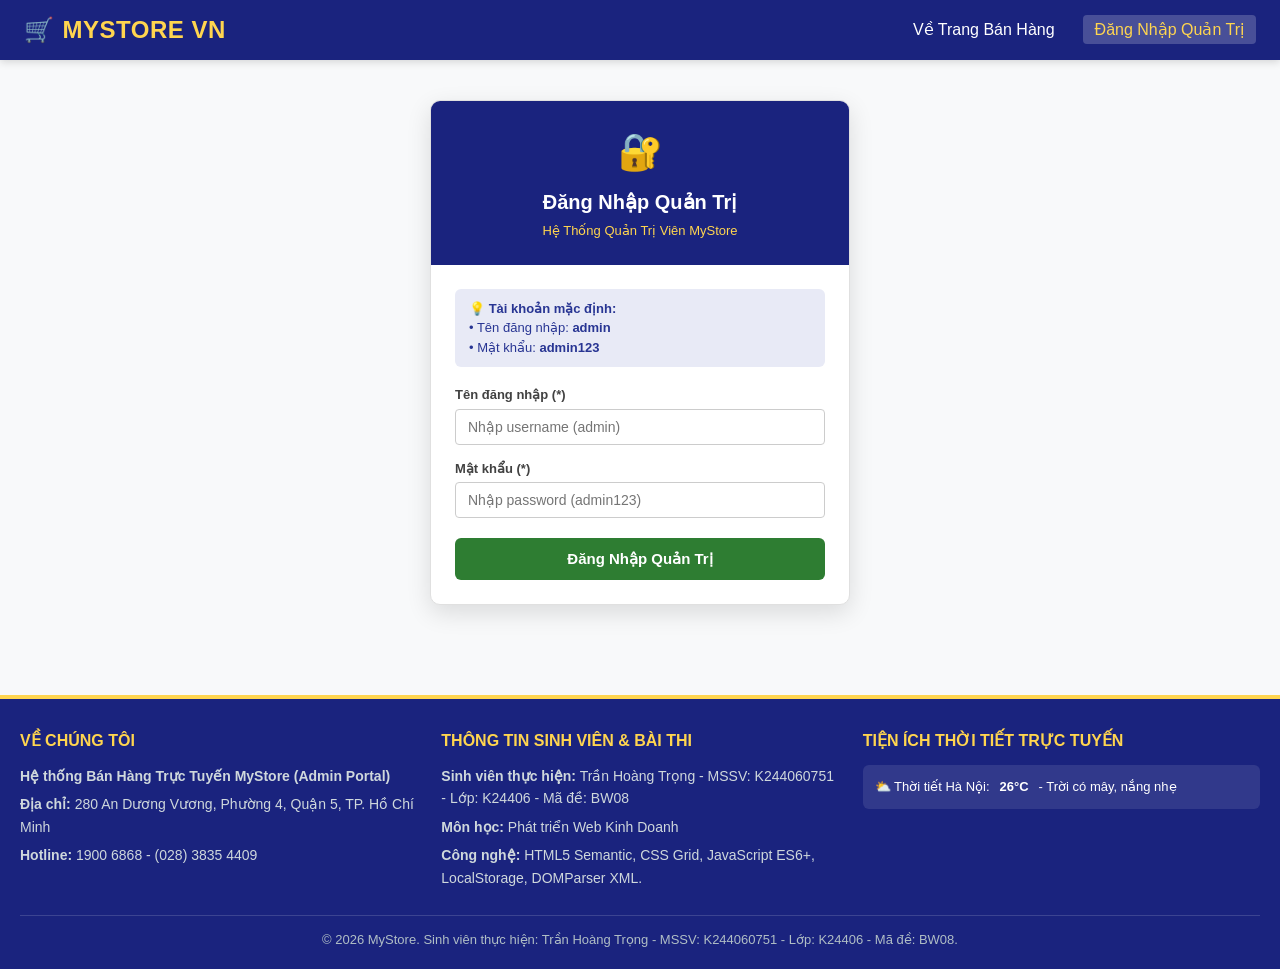
<file: K244060751_TranHoangTrong_261BIE503002/admin.html>
<!DOCTYPE html>
<html lang="vi">
<head>
    <meta charset="UTF-8">
    <meta name="viewport" content="width=device-width, initial-scale=1.0">
    <title>Hệ Thống Quản Trị Đơn Hàng & Khách Hàng - K244060751 Trần Hoàng Trọng - K24406</title>
    <link rel="stylesheet" href="css/style.css">
</head>
<body>

    <!-- HEADER & NAVBAR ADMIN -->
    <header>
        <div class="header-top">
            <a href="admin.html" class="brand-logo">
                <span>⚙️</span> MYSTORE ADMIN PANEL
            </a>
            <nav>
                <ul class="nav-menu">
                    <li><a href="index.html">Về Trang Bán Hàng</a></li>
                    <li><a href="#ordersSection" class="active">Quản Lý Đơn Hàng</a></li>
                    <li><a href="#customersSection">Danh Sách Khách Hàng</a></li>
                    <li><button id="btnAdminLogout" class="btn-logout">Đăng xuất</button></li>
                </ul>
            </nav>
        </div>
    </header>

    <div style="max-width: 1280px; margin: 24px auto; padding: 0 16px;">

        <!-- CÂU 8: DASHBOARD THỐNG KÊ (3 Ô CHỈ SỐ QUAN TRỌNG) -->
        <section class="stats-grid">
            <div class="stat-card">
                <div class="stat-icon">📦</div>
                <div class="stat-info">
                    <div class="stat-label">Tổng số đơn hàng</div>
                    <div class="stat-value" id="statTotalOrders">0</div>
                </div>
            </div>
            <div class="stat-card">
                <div class="stat-icon">💰</div>
                <div class="stat-info">
                    <div class="stat-label">Tổng doanh thu bán hàng</div>
                    <div class="stat-value" id="statTotalRevenue">$0.00</div>
                </div>
            </div>
            <div class="stat-card">
                <div class="stat-icon">🛍️</div>
                <div class="stat-info">
                    <div class="stat-label">Tổng sản phẩm đã bán</div>
                    <div class="stat-value" id="statTotalProductsSold">0</div>
                </div>
            </div>
        </section>

        <!-- BẢNG DANH SÁCH ĐƠN HÀNG (LOCALSTORAGE & CARTS.XML) -->
        <section id="ordersSection" class="admin-table-wrap">
            <div style="display:flex; justify-content:space-between; align-items:center; margin-bottom: 16px;">
                <h2 style="color:#1a237e; font-size: 20px;">📦 Quản Lý Danh Sách Đơn Hàng</h2>
                <span id="orderCount" style="font-size: 14px; color:#666;">Đang tải...</span>
            </div>
            <table class="admin-table">
                <thead>
                    <tr>
                        <th>Mã Đơn Hàng</th>
                        <th>Ngày Đặt</th>
                        <th>Khách Hàng</th>
                        <th>Thông Tin Liên Hệ</th>
                        <th>Số Mặt Hàng</th>
                        <th>Tổng Giá Trị</th>
                        <th>Hành Động</th>
                    </tr>
                </thead>
                <tbody id="tbodyOrders">
                    <tr><td colspan="7" style="text-align:center; padding: 20px;">Đang tải dữ liệu đơn hàng...</td></tr>
                </tbody>
            </table>
        </section>

        <!-- BẢNG DANH SÁCH KHÁCH HÀNG (CUSTOMERS.JSON) -->
        <section id="customersSection" class="admin-table-wrap" style="margin-top: 30px;">
            <div style="margin-bottom: 16px;">
                <h2 style="color:#1a237e; font-size: 20px;">👥 Quản Lý Khách Hàng & Phân Quyền</h2>
                <small style="color:#666;">Dữ liệu đọc trực tiếp từ customers.json</small>
            </div>
            <table class="admin-table">
                <thead>
                    <tr>
                        <th>Mã KH</th>
                        <th>Họ và Tên</th>
                        <th>Email</th>
                        <th>Số Điện Thoại</th>
                        <th>Địa Chỉ</th>
                        <th>Vai Trò (Role)</th>
                        <th>Ngày Tạo</th>
                    </tr>
                </thead>
                <tbody id="tbodyCustomers">
                    <tr><td colspan="7" style="text-align:center; padding: 20px;">Đang tải dữ liệu khách hàng...</td></tr>
                </tbody>
            </table>
        </section>

    </div>

    <!-- MODAL CHI TIẾT ĐƠN HÀNG (HÓA ĐƠN) -->
    <div class="modal-overlay" id="orderDetailModal">
        <div class="modal-content" style="max-width: 700px;">
            <div class="modal-header">
                <span class="modal-title" id="orderDetailTitle">Chi Tiết Hóa Đơn</span>
                <button class="btn-close-modal" aria-label="Đóng">&times;</button>
            </div>
            <div class="modal-body" id="orderDetailBody">
                <!-- Nội dung hóa đơn -->
            </div>
        </div>
    </div>

    <!-- FOOTER Ở TẤT CẢ CÁC TRANG (CHÍNH XÁC THEO YÊU CẦU ĐỀ BÀI) -->
    <footer>
        <div class="footer-content">
            <div class="footer-col">
                <h4>VỀ CHÚNG TÔI</h4>
                <p><b>Hệ thống Bán Hàng Trực Tuyến MyStore (Admin Portal)</b></p>
                <p><b>Địa chỉ:</b> 280 An Dương Vương, Phường 4, Quận 5, TP. Hồ Chí Minh</p>
                <p><b>Hotline:</b> 1900 6868 - (028) 3835 4409</p>
            </div>
            <div class="footer-col">
                <h4>THÔNG TIN SINH VIÊN & BÀI THI</h4>
                <p><b>Sinh viên thực hiện:</b> Trần Hoàng Trọng - MSSV: K244060751 - Lớp: K24406 - Mã đề: BW08</p>
                <p><b>Môn học:</b> Phát triển Web Kinh Doanh</p>
            </div>
            <div class="footer-col">
                <h4>TIỆN ÍCH THỜI TIẾT TRỰC TUYẾN</h4>
                <div class="weather-widget" id="weatherWidgetAdmin">
                    Đang nạp dữ liệu thời tiết Hà Nội...
                </div>
            </div>
        </div>
        <div class="footer-bottom">
            Sinh viên thực hiện: Trần Hoàng Trọng - MSSV: K244060751 - Lớp: K24406 - Mã đề: BW08
        </div>
    </footer>

    <!-- SCRIPT ADMIN -->
    <script src="js/admin.js"></script>
</body>
</html>
</file>
<file: K244060751_TranHoangTrong_261BIE503002/css/style.css>
/* Reset cơ bản */
* {
    box-sizing: border-box;
    margin: 0;
    padding: 0;
}

body {
    position: relative;
    min-height: 100vh;
    font-family: -apple-system, BlinkMacSystemFont, "Segoe UI", Roboto, Helvetica, Arial, sans-serif;
    color: #333333;
    background-color: #f8f9fa;
    line-height: 1.5;
}

/* HEADER & NAVBAR */
header {
    background-color: #1a237e;
    color: #ffffff;
    box-shadow: 0 2px 8px rgba(0, 0, 0, 0.15);
    position: sticky;
    top: 0;
    z-index: 990;
}

.header-top {
    display: flex;
    justify-content: space-between;
    align-items: center;
    padding: 12px 24px;
    max-width: 1280px;
    margin: 0 auto;
}

.brand-logo {
    font-size: 24px;
    font-weight: 700;
    letter-spacing: 0.5px;
    color: #ffd54f;
    text-decoration: none;
    display: flex;
    align-items: center;
    gap: 8px;
}

.nav-menu {
    display: flex;
    list-style: none;
    gap: 16px;
    align-items: center;
}

.nav-menu a {
    color: #ffffff;
    text-decoration: none;
    font-weight: 500;
    padding: 6px 12px;
    border-radius: 4px;
    transition: background-color 0.2s;
}

.nav-menu a:hover,
.nav-menu a.active {
    background-color: rgba(255, 255, 255, 0.2);
    color: #ffd54f;
}

.btn-logout {
    background-color: #e53935;
    color: #ffffff;
    border: none;
    padding: 6px 14px;
    border-radius: 4px;
    font-size: 13px;
    font-weight: 600;
    cursor: pointer;
    transition: background-color 0.2s;
}

.btn-logout:hover {
    background-color: #b71c1c;
}

/* SEARCH FORM Ở TRÊN CÙNG */
.search-section {
    background-color: #283593;
    padding: 16px 24px;
    box-shadow: inset 0 2px 4px rgba(0, 0, 0, 0.1);
}

.search-form {
    max-width: 760px;
    margin: 0 auto;
    display: flex;
    gap: 10px;
}

.search-input {
    flex: 1;
    padding: 10px 16px;
    font-size: 15px;
    border: 2px solid #5c6bc0;
    border-radius: 6px;
    outline: none;
    background: #ffffff;
    transition: border-color 0.2s;
}

.search-input:focus {
    border-color: #ffd54f;
}

.btn-search {
    background-color: #ffd54f;
    color: #1a237e;
    font-weight: 700;
    border: none;
    padding: 10px 24px;
    border-radius: 6px;
    cursor: pointer;
    font-size: 15px;
    transition: background-color 0.2s, transform 0.1s;
}

.btn-search:hover {
    background-color: #ffca28;
}

.btn-search:active {
    transform: scale(0.98);
}

/* MAIN LAYOUT: ASIDE + SECTION */
.container {
    max-width: 1280px;
    margin: 24px auto;
    padding: 0 16px;
    display: flex;
    gap: 24px;
}

aside {
    width: 260px;
    background: #ffffff;
    padding: 20px;
    border-radius: 8px;
    box-shadow: 0 1px 4px rgba(0, 0, 0, 0.08);
    height: fit-content;
    border: 1px solid #e0e0e0;
}

aside h3 {
    font-size: 17px;
    color: #1a237e;
    margin-bottom: 12px;
    padding-bottom: 8px;
    border-bottom: 2px solid #ffd54f;
}

.category-select {
    width: 100%;
    padding: 10px;
    font-size: 14px;
    border: 1px solid #cccccc;
    border-radius: 6px;
    background-color: #ffffff;
    outline: none;
    cursor: pointer;
}

/* ADVANCED SEARCH FORM CSS */
.advanced-search-form .filter-group {
    margin-bottom: 14px;
}

.advanced-search-form label {
    display: block;
    font-size: 13px;
    font-weight: 600;
    margin-bottom: 5px;
    color: #333333;
}

.advanced-search-form input[type="number"] {
    width: 100%;
    padding: 8px 10px;
    border: 1px solid #cccccc;
    border-radius: 6px;
    font-size: 14px;
    outline: none;
}

.advanced-search-form input[type="number"]:focus {
    border-color: #1a237e;
}

.aside-stats {
    background: #f1f3f9;
    padding: 14px;
    border-radius: 6px;
    font-size: 13px;
    color: #555555;
    line-height: 1.6;
}

/* PRODUCT SECTION & CSS GRID */
.products-section {
    flex: 1;
}

.section-header {
    display: flex;
    justify-content: space-between;
    align-items: center;
    margin-bottom: 20px;
    padding-bottom: 10px;
    border-bottom: 1px solid #e0e0e0;
}

.section-title {
    font-size: 22px;
    color: #1a237e;
}

.product-count {
    font-size: 14px;
    color: #666666;
}

/* CSS GRID RESPONSIVE CHO SẢN PHẨM */
.products-grid {
    display: grid;
    grid-template-columns: repeat(4, 1fr);
    /* Desktop: 4 cột */
    gap: 20px;
}

/* RESPONSIVE BREAKPOINTS */
@media (max-width: 992px) {
    .container {
        flex-direction: column;
    }

    aside {
        width: 100%;
    }

    .products-grid {
        grid-template-columns: repeat(2, 1fr);
        /* Tablet: 2 cột */
    }
}

@media (max-width: 576px) {
    .products-grid {
        grid-template-columns: 1fr;
        /* Mobile: 1 cột */
    }

    .header-top {
        flex-direction: column;
        gap: 10px;
    }

    .search-form {
        flex-direction: column;
    }
}

/* SKELETON LOADING (CSS3 ANIMATION) */
.skeleton-card {
    background: #ffffff;
    border: 1px solid #e0e0e0;
    border-radius: 8px;
    overflow: hidden;
    padding: 16px;
    display: flex;
    flex-direction: column;
    gap: 12px;
}

.skeleton-box {
    background: #e0e0e0;
    background: linear-gradient(90deg, #eeeeee 25%, #dddddd 50%, #eeeeee 75%);
    background-size: 200% 100%;
    animation: skeleton-shimmer 1.4s infinite;
    border-radius: 4px;
}

@keyframes skeleton-shimmer {
    0% {
        background-position: 200% 0;
    }

    100% {
        background-position: -200% 0;
    }
}

.skeleton-img {
    height: 180px;
    width: 100%;
}

.skeleton-badge {
    height: 12px;
    width: 35%;
}

.skeleton-title {
    height: 16px;
    width: 85%;
}

.skeleton-title-2 {
    height: 16px;
    width: 60%;
}

.skeleton-price {
    height: 22px;
    width: 45%;
    margin-top: 10px;
}

.skeleton-actions {
    display: flex;
    gap: 8px;
    margin-top: 6px;
}

.skeleton-btn {
    flex: 1;
    height: 34px;
}

/* ARTICLE: THẺ SẢN PHẨM */
.product-card {
    background: #ffffff;
    border: 1px solid #e0e0e0;
    border-radius: 8px;
    overflow: hidden;
    display: flex;
    flex-direction: column;
    transition: transform 0.2s, box-shadow 0.2s;
    position: relative;
}

.product-card:hover {
    transform: translateY(-4px);
    box-shadow: 0 8px 16px rgba(0, 0, 0, 0.1);
}

.product-img-wrap {
    height: 200px;
    padding: 16px;
    display: flex;
    justify-content: center;
    align-items: center;
    background: #ffffff;
    border-bottom: 1px solid #f0f0f0;
    position: relative;
    /* Neo cho badge rating */
}

.product-img-wrap img {
    max-height: 100%;
    max-width: 100%;
    object-fit: contain;
}

/* THẺ SPAN RATING CHÈN ĐÈ LÊN ẢNH SẢN PHẨM (CÂU 5) */
.product-rating-badge,
.rating-badge {
    position: absolute;
    top: 10px;
    right: 10px;
    background: rgba(26, 35, 126, 0.9);
    color: #ffd54f;
    font-size: 12px;
    font-weight: 700;
    padding: 4px 8px;
    border-radius: 12px;
    cursor: pointer;
    box-shadow: 0 2px 6px rgba(0, 0, 0, 0.25);
    z-index: 2;
    transition: transform 0.2s, background-color 0.2s;
    user-select: none;
}

.product-rating-badge:hover,
.rating-badge:hover {
    transform: scale(1.1);
    background: #b71c1c;
    color: #ffffff;
}

.product-body {
    padding: 16px;
    display: flex;
    flex-direction: column;
    flex: 1;
}

.product-category {
    font-size: 11px;
    text-transform: uppercase;
    font-weight: 700;
    color: #7986cb;
    margin-bottom: 6px;
}

.product-title {
    font-size: 14px;
    font-weight: 600;
    line-height: 1.4;
    height: 40px;
    overflow: hidden;
    display: -webkit-box;
    -webkit-line-clamp: 2;
    -webkit-box-orient: vertical;
    margin-bottom: 8px;
    color: #212121;
}

.product-meta {
    font-size: 12px;
    color: #666;
    margin-bottom: 8px;
}

.product-price {
    font-size: 18px;
    font-weight: 700;
    color: #d32f2f;
    margin-bottom: 12px;
    margin-top: auto;
}

.product-actions {
    display: flex;
    gap: 8px;
}

.btn-add-cart,
.btn-quick-view {
    flex: 1;
    padding: 8px 10px;
    font-size: 13px;
    font-weight: 600;
    border-radius: 4px;
    border: none;
    cursor: pointer;
    transition: background-color 0.2s;
}

.btn-add-cart {
    background-color: #1a237e;
    color: #ffffff;
}

.btn-add-cart:hover {
    background-color: #283593;
}

.btn-quick-view {
    background-color: #eceff1;
    color: #37474f;
}

.btn-quick-view:hover {
    background-color: #cfd8dc;
}

/* FLOATING MINI-CART (POSITION: ABSOLUTE & Z-INDEX: 1000) */
.mini-cart {
    position: absolute;
    right: 24px;
    bottom: 24px;
    z-index: 1000;
}

.mini-cart-btn {
    background-color: #d32f2f;
    color: #ffffff;
    border: none;
    width: 60px;
    height: 60px;
    border-radius: 50%;
    box-shadow: 0 4px 12px rgba(0, 0, 0, 0.25);
    display: flex;
    flex-direction: column;
    justify-content: center;
    align-items: center;
    cursor: pointer;
    position: relative;
    transition: transform 0.2s, background-color 0.2s;
}

.mini-cart-btn:hover {
    transform: scale(1.06);
    background-color: #b71c1c;
}

.cart-icon {
    font-size: 22px;
}

.cart-badge {
    position: absolute;
    top: -4px;
    right: -4px;
    background-color: #ffd54f;
    color: #1a237e;
    font-size: 12px;
    font-weight: 700;
    min-width: 22px;
    height: 22px;
    border-radius: 50%;
    display: flex;
    align-items: center;
    justify-content: center;
    box-shadow: 0 2px 4px rgba(0, 0, 0, 0.2);
}

.mini-cart-panel {
    display: none;
    position: absolute;
    right: 0;
    bottom: 72px;
    width: 360px;
    background: #ffffff;
    border-radius: 8px;
    box-shadow: 0 8px 24px rgba(0, 0, 0, 0.2);
    border: 1px solid #e0e0e0;
    overflow: hidden;
    z-index: 1001;
}

.mini-cart-panel.open {
    display: block;
}

.mini-cart-header {
    background: #1a237e;
    color: #ffffff;
    padding: 12px 16px;
    font-weight: 700;
    display: flex;
    justify-content: space-between;
    align-items: center;
}

.mini-cart-items {
    max-height: 280px;
    overflow-y: auto;
    padding: 12px 16px;
    list-style: none;
}

.mini-cart-item {
    display: flex;
    justify-content: space-between;
    align-items: center;
    padding: 8px 0;
    border-bottom: 1px dashed #e0e0e0;
    font-size: 13px;
}

.mini-cart-item-name {
    flex: 1;
    white-space: nowrap;
    overflow: hidden;
    text-overflow: ellipsis;
    margin-right: 8px;
}

.mini-cart-item-qty {
    color: #666;
    margin-right: 8px;
}

.mini-cart-footer {
    padding: 14px 16px;
    background: #f9f9f9;
    border-top: 1px solid #e0e0e0;
}

.mini-cart-total {
    display: flex;
    justify-content: space-between;
    font-weight: 700;
    margin-bottom: 12px;
    font-size: 15px;
}

.btn-checkout {
    width: 100%;
    background-color: #2e7d32;
    color: #ffffff;
    border: none;
    padding: 10px;
    border-radius: 6px;
    font-size: 15px;
    font-weight: 700;
    cursor: pointer;
    transition: background-color 0.2s;
}

.btn-checkout:hover {
    background-color: #1b5e20;
}

/* MODAL SYSTEM (QUICK VIEW, THANH TOÁN & CHI TIẾT REVIEW) */
.modal-overlay {
    display: none;
    position: fixed;
    top: 0;
    left: 0;
    width: 100vw;
    height: 100vh;
    background: rgba(0, 0, 0, 0.6);
    z-index: 2000;
    justify-content: center;
    align-items: center;
    padding: 20px;
}

.modal-overlay.active {
    display: flex;
}

.modal-content {
    background: #ffffff;
    border-radius: 8px;
    max-width: 600px;
    width: 100%;
    position: relative;
    max-height: 90vh;
    overflow-y: auto;
    box-shadow: 0 12px 32px rgba(0, 0, 0, 0.3);
    animation: modalIn 0.25s ease-out;
}

@keyframes modalIn {
    from {
        transform: translateY(20px);
        opacity: 0;
    }

    to {
        transform: translateY(0);
        opacity: 1;
    }
}

.modal-header {
    display: flex;
    justify-content: space-between;
    align-items: center;
    padding: 16px 20px;
    border-bottom: 1px solid #eeeeee;
    background: #f5f5f5;
    border-top-left-radius: 8px;
    border-top-right-radius: 8px;
}

.modal-title {
    font-size: 18px;
    color: #1a237e;
    font-weight: 700;
}

.btn-close-modal {
    background: transparent;
    border: none;
    font-size: 22px;
    cursor: pointer;
    color: #888888;
}

.btn-close-modal:hover {
    color: #000000;
}

.modal-body {
    padding: 20px;
}

/* ĐÁNH GIÁ NGÔI SAO & SO SÁNH GIÁ VÀNG */
.rating-stars {
    color: #ffb300;
    font-size: 18px;
    letter-spacing: 2px;
    margin-bottom: 8px;
}

.gold-price-notice {
    padding: 8px 12px;
    border-radius: 4px;
    font-size: 13px;
    margin: 10px 0;
    display: inline-block;
    background: #f1f8e9;
    color: #33691e;
    border: 1px solid #c5e1a5;
}

/* HIGHLIGHT ĐỎ KHI GIÁ TĂNG */
.gold-price-increased {
    background-color: #ffebee !important;
    color: #c62828 !important;
    border: 1px solid #ffcdd2 !important;
    font-weight: 700;
}

/* FORM THANH TOÁN */
.checkout-form-group {
    margin-bottom: 14px;
}

.checkout-form-group label {
    display: block;
    margin-bottom: 4px;
    font-weight: 600;
    font-size: 13px;
    color: #424242;
}

.checkout-form-group input {
    width: 100%;
    padding: 9px 12px;
    border: 1px solid #cccccc;
    border-radius: 4px;
    font-size: 14px;
}

.checkout-form-group input:focus {
    border-color: #1a237e;
    outline: none;
}

.error-text {
    color: #d32f2f;
    font-size: 12px;
    margin-top: 4px;
    display: none;
}

/* TOAST NOTIFICATION */
.toast-container {
    position: fixed;
    top: 20px;
    right: 20px;
    z-index: 3000;
    display: flex;
    flex-direction: column;
    gap: 10px;
}

.toast {
    background: #323232;
    color: #ffffff;
    padding: 12px 20px;
    border-radius: 6px;
    font-size: 14px;
    box-shadow: 0 4px 12px rgba(0, 0, 0, 0.25);
    display: flex;
    align-items: center;
    gap: 10px;
    animation: toastIn 0.3s ease-out;
}

.toast.success {
    background: #2e7d32;
}

.toast.error {
    background: #c62828;
}

@keyframes toastIn {
    from {
        transform: translateX(50px);
        opacity: 0;
    }

    to {
        transform: translateX(0);
        opacity: 1;
    }
}

/* REVIEW DETAIL ITEM */
.review-item {
    border-bottom: 1px dashed #e0e0e0;
    padding: 12px 0;
}

.review-item:last-child {
    border-bottom: none;
}

.review-customer {
    font-weight: 700;
    font-size: 14px;
    color: #1a237e;
    display: flex;
    justify-content: space-between;
    margin-bottom: 4px;
}

.review-comment {
    font-size: 13px;
    color: #555555;
    line-height: 1.5;
}

/* DASHBOARD STATS (ADMIN) */
.stats-grid {
    display: grid;
    grid-template-columns: repeat(3, 1fr);
    gap: 20px;
    margin-bottom: 24px;
}

@media (max-width: 768px) {
    .stats-grid {
        grid-template-columns: 1fr;
    }
}

.stat-card {
    background: #ffffff;
    border-radius: 8px;
    padding: 20px;
    border: 1px solid #e0e0e0;
    box-shadow: 0 2px 6px rgba(0, 0, 0, 0.05);
    display: flex;
    align-items: center;
    gap: 16px;
}

.stat-icon {
    width: 52px;
    height: 52px;
    border-radius: 8px;
    background: #e8eaf6;
    color: #1a237e;
    display: flex;
    align-items: center;
    justify-content: center;
    font-size: 26px;
}

.stat-info {
    flex: 1;
}

.stat-label {
    font-size: 13px;
    color: #666666;
    margin-bottom: 4px;
}

.stat-value {
    font-size: 22px;
    font-weight: 700;
    color: #1a237e;
}

/* GIAO DIỆN ADMIN (ADMIN.HTML) */
.admin-table-wrap {
    background: #ffffff;
    border-radius: 8px;
    padding: 20px;
    box-shadow: 0 1px 4px rgba(0, 0, 0, 0.08);
    overflow-x: auto;
    margin-top: 20px;
}

.admin-table {
    width: 100%;
    border-collapse: collapse;
    font-size: 14px;
}

.admin-table th,
.admin-table td {
    padding: 12px;
    text-align: left;
    border-bottom: 1px solid #eeeeee;
}

.admin-table th {
    background-color: #f5f5f5;
    color: #1a237e;
    font-weight: 700;
}

.admin-table tr:hover {
    background-color: #f9f9f9;
}

.status-badge {
    padding: 4px 8px;
    border-radius: 4px;
    font-size: 12px;
    font-weight: 600;
    background: #e8f5e9;
    color: #2e7d32;
}

/* FOOTER Ở TẤT CẢ TRANG */
footer {
    background-color: #1a237e;
    color: #ffffff;
    padding: 30px 20px 20px;
    margin-top: 50px;
    border-top: 4px solid #ffd54f;
}

.footer-content {
    max-width: 1280px;
    margin: 0 auto;
    display: flex;
    flex-wrap: wrap;
    justify-content: space-between;
    gap: 24px;
}

.footer-col {
    flex: 1;
    min-width: 260px;
}

.footer-col h4 {
    color: #ffd54f;
    margin-bottom: 12px;
    font-size: 16px;
}

.footer-col p {
    font-size: 14px;
    color: #cfd8dc;
    margin-bottom: 6px;
    line-height: 1.6;
}

.weather-widget {
    background: rgba(255, 255, 255, 0.1);
    padding: 12px;
    border-radius: 6px;
    font-size: 13px;
    color: #ffffff;
    display: flex;
    align-items: center;
    gap: 10px;
}

.footer-bottom {
    max-width: 1280px;
    margin: 20px auto 0;
    padding-top: 14px;
    border-top: 1px solid rgba(255, 255, 255, 0.15);
    text-align: center;
    font-size: 13px;
    color: #b0bec5;
}
</file>
